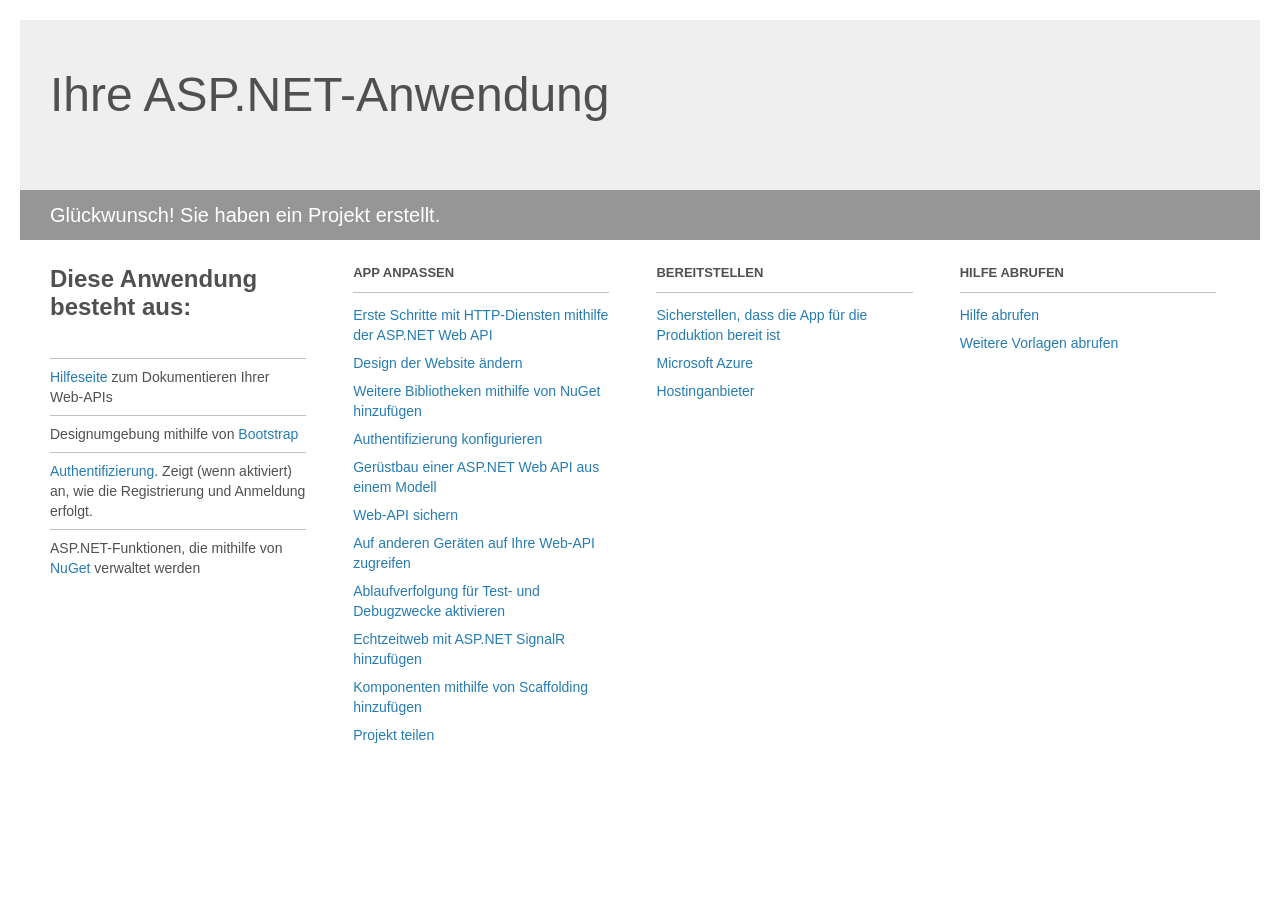
<file: NewsAggregator/Project_Readme.html>
﻿<!DOCTYPE html>
<html lang="en">
<head>
<meta http-equiv="Content-Type" content="text/html; charset=utf-8"/>
    <meta charset="utf-8" />
    <title>Ihre ASP.NET-Anwendung</title>
    <style>
        body {
            background: #fff;
            color: #505050;
            font: 14px 'Segoe UI', tahoma, arial, helvetica, sans-serif;
            margin: 20px;
            padding: 0;
        }

        #header {
            background: #efefef;
            padding: 0;
        }

        h1 {
            font-size: 48px;
            font-weight: normal;
            margin: 0;
            padding: 0 30px;
            line-height: 150px;
        }

        p {
            font-size: 20px;
            color: #fff;
            background: #969696;
            padding: 0 30px;
            line-height: 50px;
        }

        #main {
            padding: 5px 30px;
        }

        .section {
            width: 21.7%;
            float: left;
            margin: 0 0 0 4%;
        }

            .section h2 {
                font-size: 13px;
                text-transform: uppercase;
                margin: 0;
                border-bottom: 1px solid silver;
                padding-bottom: 12px;
                margin-bottom: 8px;
            }

            .section.first {
                margin-left: 0;
            }

                .section.first h2 {
                    font-size: 24px;
                    text-transform: none;
                    margin-bottom: 25px;
                    border: none;
                }

                .section.first li {
                    border-top: 1px solid silver;
                    padding: 8px 0;
                }

            .section.last {
                margin-right: 0;
            }

        ul {
            list-style: none;
            padding: 0;
            margin: 0;
            line-height: 20px;
        }

        li {
            padding: 4px 0;
        }

        a {
            color: #267cb2;
            text-decoration: none;
        }

            a:hover {
                text-decoration: underline;
            }
    </style>
</head>
<body>

    <div id="header">
        <h1>Ihre ASP.NET-Anwendung</h1>
        <p>Glückwunsch! Sie haben ein Projekt erstellt.</p>
    </div>

    <div id="main">
        <div class="section first">
            <h2>Diese Anwendung besteht aus:</h2>
            <ul>
                <li><a href="http://go.microsoft.com/fwlink/?LinkID=615543">Hilfeseite</a> zum Dokumentieren Ihrer Web-APIs</li>
                <li>Designumgebung mithilfe von <a href="http://go.microsoft.com/fwlink/?LinkID=615519">Bootstrap</a></li>
                <li><a href="http://go.microsoft.com/fwlink/?LinkID=320957">Authentifizierung</a>. Zeigt (wenn aktiviert) an, wie die Registrierung und Anmeldung erfolgt.</li>
                <li>ASP.NET-Funktionen, die mithilfe von <a href="http://go.microsoft.com/fwlink/?LinkID=320958">NuGet</a> verwaltet werden</li>
            </ul>
        </div>

        <div class="section">
            <h2>App anpassen</h2>
            <ul>
                <li><a href="http://go.microsoft.com/fwlink/?LinkID=320959">Erste Schritte mit HTTP-Diensten mithilfe der ASP.NET Web API</a></li>
                <li><a href="http://go.microsoft.com/fwlink/?LinkID=320960">Design der Website ändern</a></li>
                <li><a href="http://go.microsoft.com/fwlink/?LinkID=320961">Weitere Bibliotheken mithilfe von NuGet hinzufügen</a></li>
                <li><a href="http://go.microsoft.com/fwlink/?LinkID=320962">Authentifizierung konfigurieren</a></li>
                <li><a href="http://go.microsoft.com/fwlink/?LinkID=320963">Gerüstbau einer ASP.NET Web API aus einem Modell</a></li>
                <li><a href="http://go.microsoft.com/fwlink/?LinkID=615545">Web-API sichern</a></li>
                <li><a href="http://go.microsoft.com/fwlink/?LinkID=615544">Auf anderen Geräten auf Ihre Web-API zugreifen</a></li>
                <li><a href="http://go.microsoft.com/fwlink/?LinkID=615546">Ablaufverfolgung für Test- und Debugzwecke aktivieren</a></li>
                <li><a href="http://go.microsoft.com/fwlink/?LinkID=615530">Echtzeitweb mit ASP.NET SignalR hinzufügen</a></li>
                <li><a href="http://go.microsoft.com/fwlink/?LinkID=615531">Komponenten mithilfe von Scaffolding hinzufügen</a></li>
                <li><a href="http://go.microsoft.com/fwlink/?LinkID=615533">Projekt teilen</a></li>
            </ul>
        </div>

        <div class="section">
            <h2>Bereitstellen</h2>
            <ul>
                <li><a href="http://go.microsoft.com/fwlink/?LinkID=615534">Sicherstellen, dass die App für die Produktion bereit ist</a></li>
                <li><a href="http://go.microsoft.com/fwlink/?LinkID=615535">Microsoft Azure</a></li>
                <li><a href="http://go.microsoft.com/fwlink/?LinkID=615536">Hostinganbieter</a></li>
            </ul>
        </div>

        <div class="section last">
            <h2>Hilfe abrufen</h2>
            <ul>
                <li><a href="http://go.microsoft.com/fwlink/?LinkID=615537">Hilfe abrufen</a></li>
                <li><a href="http://go.microsoft.com/fwlink/?LinkID=615538">Weitere Vorlagen abrufen</a></li>
            </ul>
        </div>
    </div>
</body>
</html>
</file>
